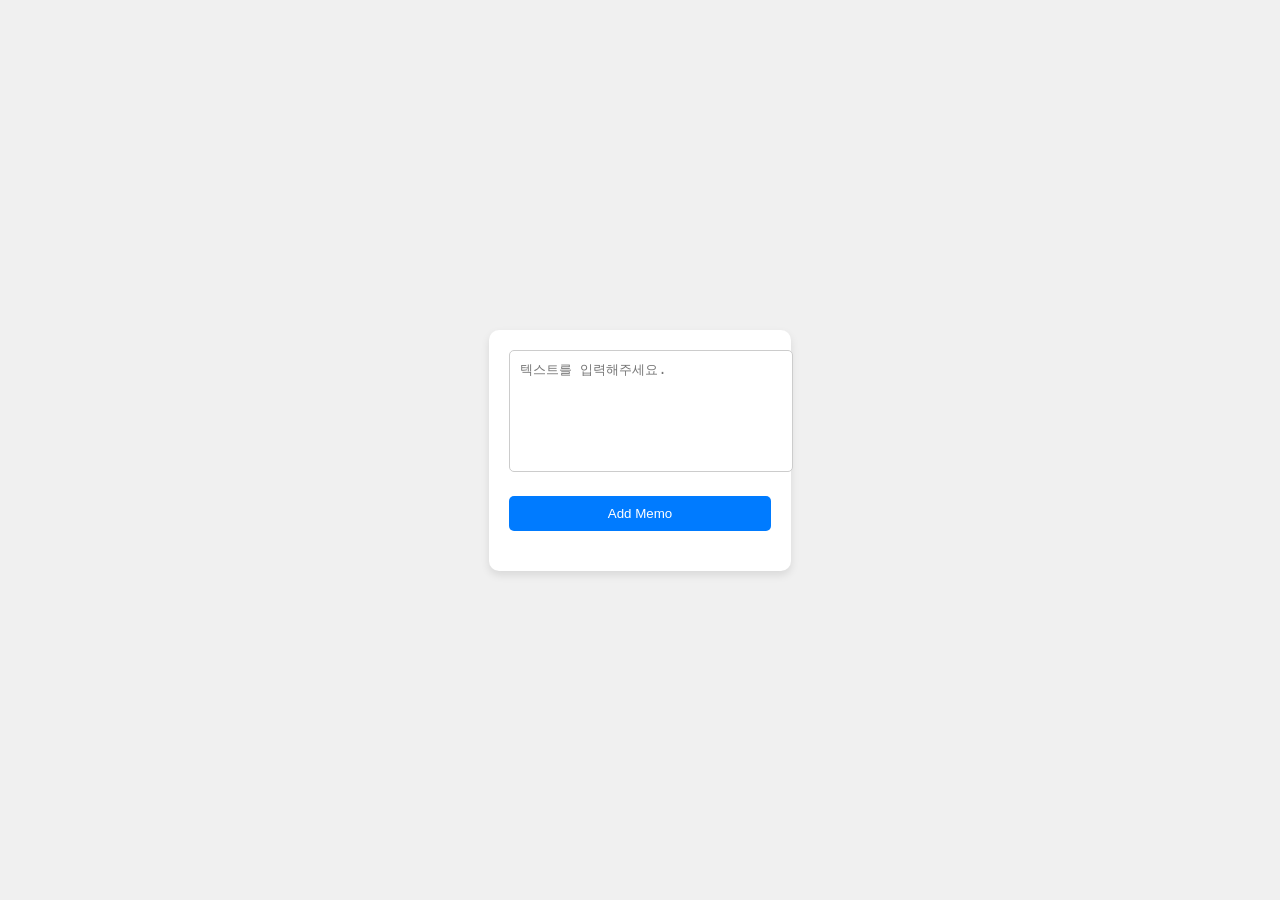
<file: index.html>
<!DOCTYPE html>
<html lang="kr">
<head>
<meta charset="UTF-8">
<meta name="viewport" content="width=device-width, initial-scale=1.0">
<title>Memo Pad</title>
<link rel="stylesheet" href="style.css">
</head>
<body>
<div class="memo-container">
  <textarea id="memo-input" placeholder="텍스트를 입력해주세요."></textarea>
  <button id="add-memo">Add Memo</button>
  <div id="memo-display"></div>
</div>
<script src="script.js"></script>
</body>
</html>
</file>
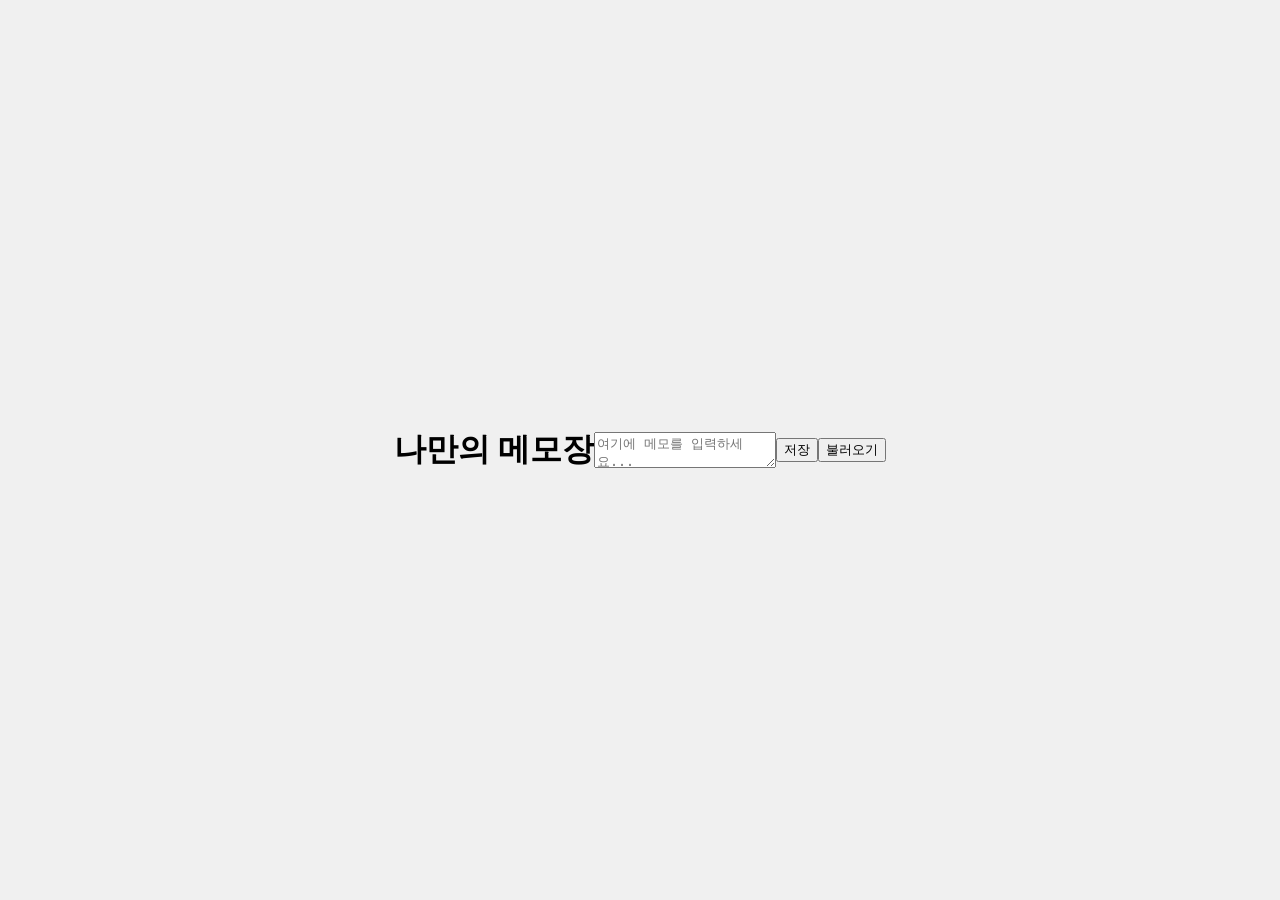
<file: indax.html>
<!DOCTYPE html>
<html lang="ko">
<head>
    <meta charset="UTF-8">
    <title>나만의 메모장</title>
    <link rel="stylesheet" href="style.css">
</head>
<body>
    <h1>나만의 메모장</h1>
    <textarea id="note" placeholder="여기에 메모를 입력하세요..."></textarea>
    <button onclick="saveNote()">저장</button>
    <button onclick="loadNote()">불러오기</button>
    <script src="script.js"></script>
</body>
</html>
</file>
<file: style.css>
body, html {
    height: 100%;
    margin: 0;
    display: flex;
    justify-content: center;
    align-items: center;
    background-color: #f0f0f0;
  }
  
  .memo-container {
    width: 80%;
    max-width: 600px;
    background-color: #fff;
    padding: 20px;
    border-radius: 10px;
    box-shadow: 0 4px 8px rgba(0, 0, 0, 0.1);
  }
  
  #memo-input {
    width: 100%;
    margin-bottom: 20px;
    padding: 10px;
    height: 100px;
    border: 1px solid #ccc;
    border-radius: 5px;
    resize: none;
  }
  
  #add-memo {
    width: 100%;
    padding: 10px;
    background-color: #007bff;
    color: #fff;
    border: none;
    border-radius: 5px;
    cursor: pointer;
  }
  
  #add-memo:hover {
    background-color: #0056b3;
  }
  
  #memo-display {
    margin-top: 20px;
  }
  
  .memo {
    background-color: #f9f9f9;
    border: 1px solid #e1e1e1;
    padding: 10px;
    margin-bottom: 10px;
    border-radius: 5px;
  }
</file>
